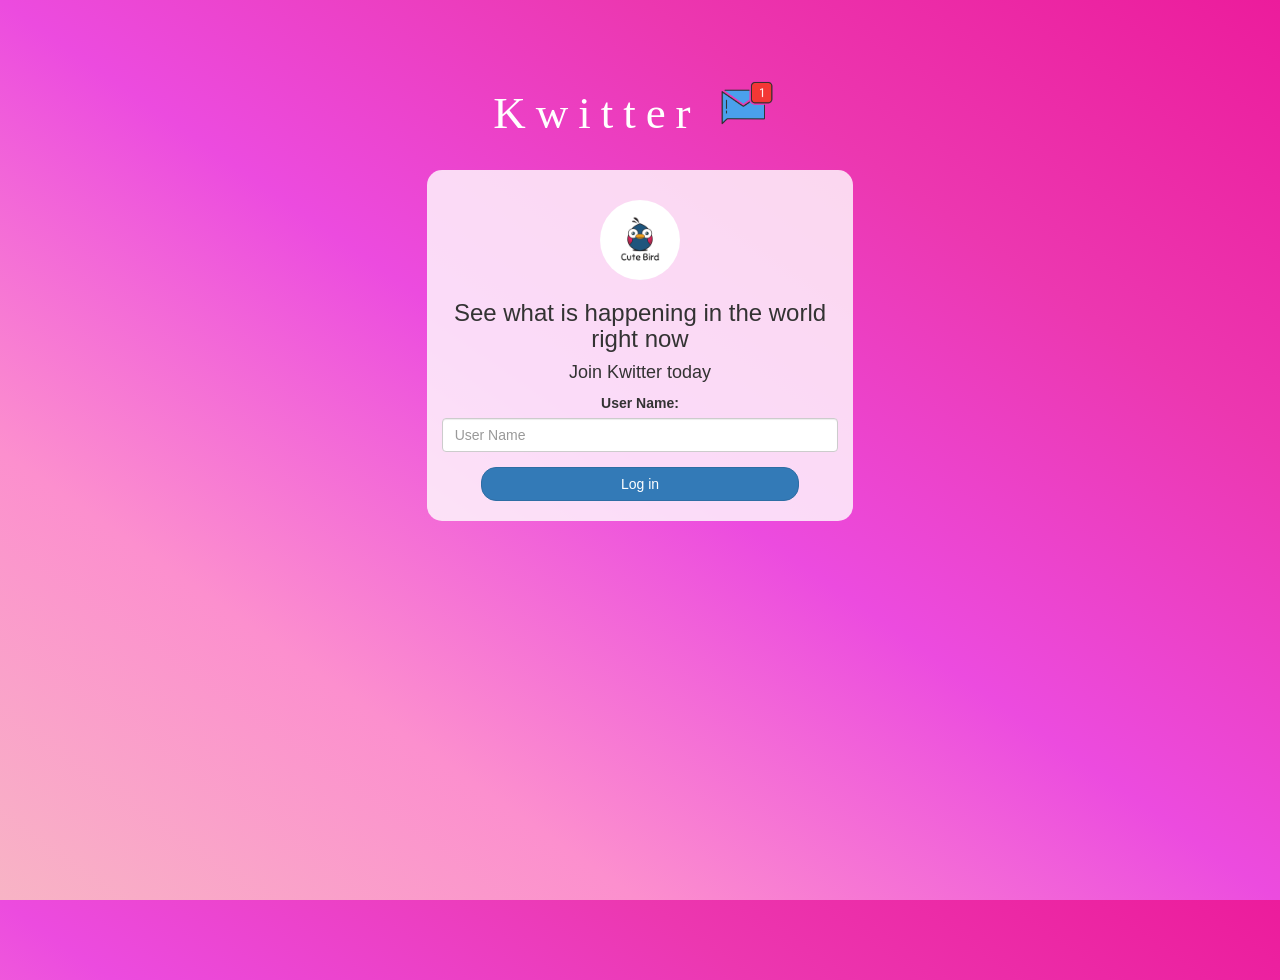
<file: index.html>
<!DOCTYPE html>
<html>
<head>
	<title>Kwitter</title>
<link href="https://fonts.googleapis.com/css?family=Yeon+Sung&display=swap" rel="stylesheet"><meta name="viewport" content="width=device-width, initial-scale=1">

<link rel="stylesheet" href="https://maxcdn.bootstrapcdn.com/bootstrap/3.4.0/css/bootstrap.min.css">
<script src="https://ajax.googleapis.com/ajax/libs/jquery/3.4.1/jquery.min.js"></script>
<script src="https://maxcdn.bootstrapcdn.com/bootstrap/3.4.0/js/bootstrap.min.js"></script>

<link rel="stylesheet" type="text/css" href="style.css">
<script src="kwitter.js"></script>
</head>
<body>
	<center>

	<h1 class="header">	
		Kwitter	<sup>
	<img src="m2.png">
	</sup>
</h1>
	<div class="col-lg-4 col-md-6 col-sm-6 col-xs-11 login_div">
	<img src="logo.png" class="logo">
		<h3 >See what is happening in the world right now</h3>
		<h4 >Join Kwitter today</h4>
		<div class="form-group">
		  <label >User Name:</label>
		  <input type="text" id="user_name" class="form-control" placeholder="User Name">

		</div>
		<button id="login_button" class="btn btn-primary" onclick="addUser()">Log in</button>
		<br><br>
	</div>
</center>	

</body>
</html>
</file>
<file: style.css>
html, body
{
  height: 100%;
  margin: 0;
}

body
{
background-image: linear-gradient(to right top, #f8b4c5, #fc8fce, #ec4bdf, #ec37b0, #ec1c9c);
font-family: -apple-system, BlinkMacSystemFont, 'Segoe UI', Roboto, Oxygen, Ubuntu, Cantarell, 'Open Sans', 'Helvetica Neue', sans-serif;
}

.header
{
	color: white;font-family: 'cursive';font-size: 45px;letter-spacing: 10px;margin-top: 80px;
}
.header img
{
	width: 80px;margin-left: -15px;
}

.login_div
{
	background: rgba(255,255,255,0.8);float: none;border-radius: 15px;
}

.logo
{
	width: 80px;margin-top: 30px;border-radius: 40px;
}

#login_button
{
	width: 80%;border-radius: 15px;
}

.room_name
{
	cursor: pointer;
	font-size: 20px;
}


#logout
{
	font-size: 20px; float: right;
}


#output
{
	padding: 10px; width:80%;background: rgba(255,255,255,0.8);border-radius: 15px;
}

.input_div_room_page
{
	width: 80%;
}

.input_div label
{
	color: white;font-size: 20px;
}


.input_div_message_page
{
	position: fixed;bottom: 0px;width: 100%;background: rgba(255,255,255,0.8);
}
.input_div_message_page label
{
	color: black;
}
.input_div_message_page #msg
{
	width: 80%;
}
.input_div_message_page button
{
	margin-top: 15px;
	width: 50%; 
}
.color_white
{
	color: white
}

.user_tick
{
	width:20px;
}
.message_h4
{
	padding-left:5px;color:grey;
}
</file>
